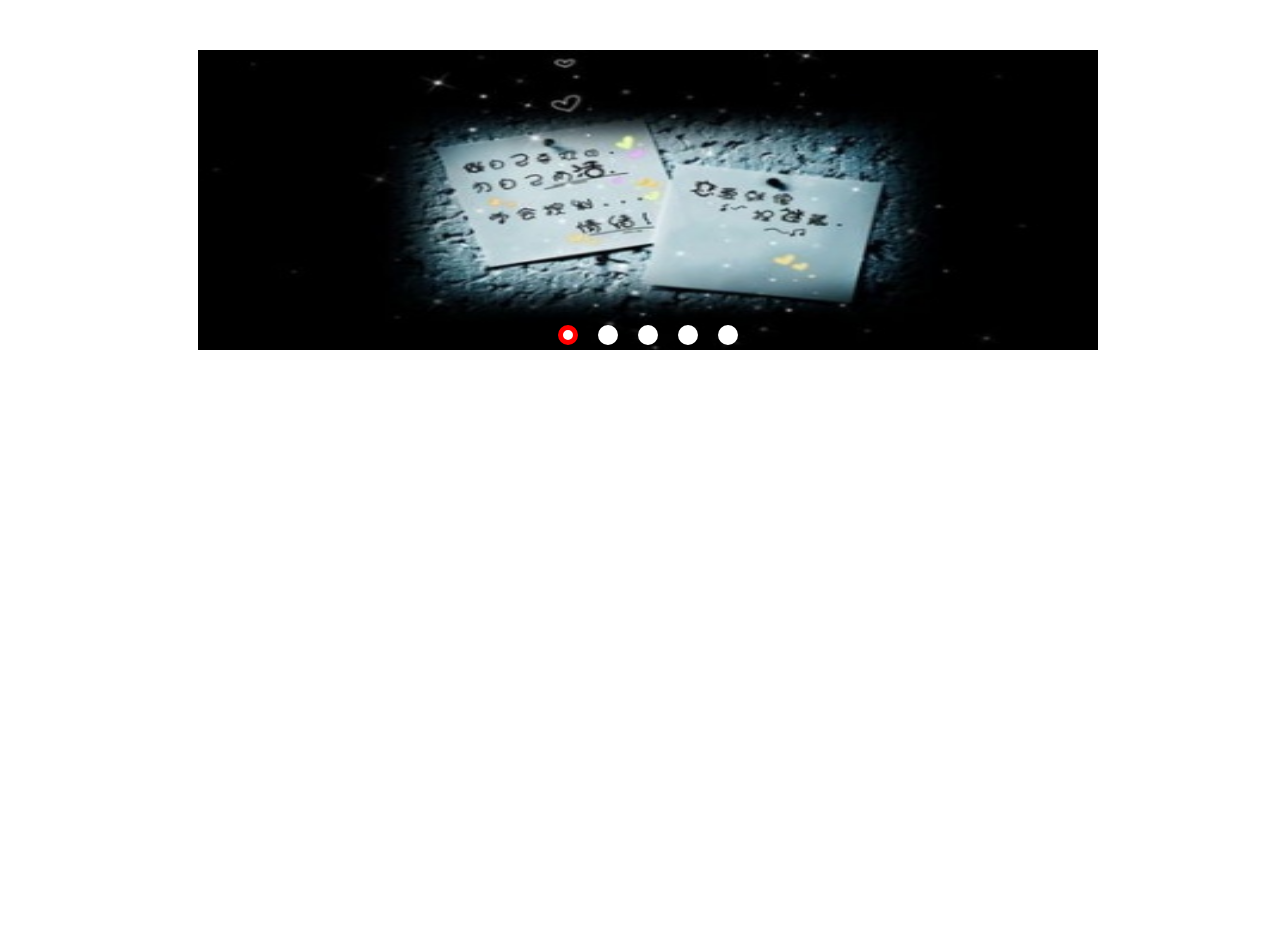
<file: 轮播图/index.html>
<!DOCTYPE html>
<html lang="en">
<head>
    <meta charset="UTF-8">
    <title>轮播图</title>
    <link rel="stylesheet" type="text/css" href="css/common.css">
    <link rel="stylesheet" type="text/css" href="css/style.css">
</head>
<body>
    <div id="LB-box">
        <ul class="LB-pic h">
            <li class="LB-one l h"><a class="w h" href=""><img class="w h" src="image/1.jpg"></a></li>
            <li class="LB-two l h"><a class="w h" href=""><img class="w h" src="image/2.jpg"></a></li>
            <li class="LB-three l h"><a class="w h" href=""><img class="w h" src="image/3.jpg"></a></li>
            <li class="LB-four l h"><a class="w h" href=""><img class="w h" src="image/4.jpg"></a></li>
            <li class="LB-five l h"><a class="w h" href=""><img class="w h" src="image/5.jpg"></a></li>
        </ul>
        <div class="LB-index">
            <span class="LB-index-one l now"></span>
            <span class="LB-index-two l"></span>
            <span class="LB-index-three l"></span>
            <span class="LB-index-four l"></span>
            <span class="LB-index-five l"></span>
        </div>
        <p class="prv"><</p>
        <p class="next">></p>
    </div>
</body>
<script type="text/javascript" src="js/index.js"></script>
</html>
</file>
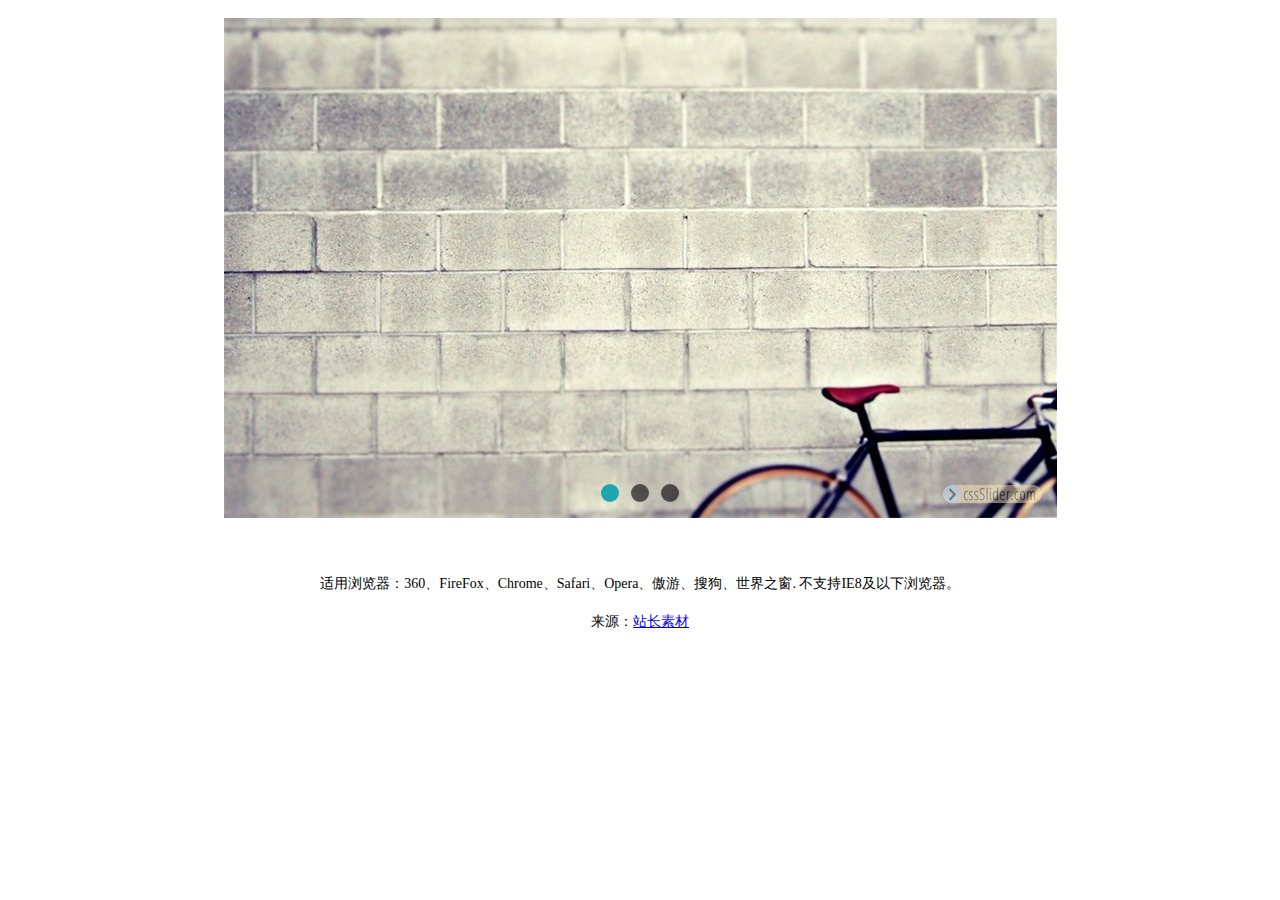
<file: 轮播图/jiaoben4013/index.html>
<!doctype html>
<html>
<head>
<meta charset="utf-8">
<title>纯CSS3实现的图片切换幻灯片代码 - 站长素材</title>
</head>

<body>
<center>
<section id="rt-showcase-surround">
    <div id="rt-showcase" class="slider-container rt-overlay-dark">
        <div class="rt-container slider-container">
            <div class="rt-grid-12 rt-alpha rt-omega">
                
                <link rel="stylesheet" href="css/style.css">
                <!--[if IE]><link rel="stylesheet" href="css/ie.css"><![endif]-->
                <!--[if lte IE 9]><script type="text/javascript" src="js/ie.js"></script><![endif]-->

                <div class="csslider1 autoplay">
                    <input name="cs_anchor1" autocomplete="off" id="cs_slide1_0" type="radio" class="cs_anchor slide" >
                    <input name="cs_anchor1" autocomplete="off" id="cs_slide1_1" type="radio" class="cs_anchor slide" >
                    <input name="cs_anchor1" autocomplete="off" id="cs_slide1_2" type="radio" class="cs_anchor slide" >
                    <input name="cs_anchor1" autocomplete="off" id="cs_play1" type="radio" class="cs_anchor" checked>
                    <input name="cs_anchor1" autocomplete="off" id="cs_pause1" type="radio" class="cs_anchor" >
                    <ul>
                        <div style="width: 100%; visibility: hidden; font-size: 0px; line-height: 0;">
                            <img src="images/1.jpg" style="width: 100%;">
                        </div>
                        <li class="num0 img">
                            <img src="images/1.jpg" alt="Clouds" title="Clouds" />
                        </li>
                        <li class="num1 img">
                            <img src="images/2.jpg" alt="Typewriter" title="Typewriter" />
                        </li>
                        <li class="num2 img">
                            <img src="images/3.jpg" alt="Bicycle" title="Bicycle" />
                        </li>
                    
                    </ul>
                    <div class="cs_description">
                        <label class="num0">
                            <span class="cs_title"><span class="cs_wrapper">Clouds</span></span>
                            
                        </label>
                        <label class="num1">
                            <span class="cs_title"><span class="cs_wrapper">Typewriter</span></span>
                            
                        </label>
                        <label class="num2">
                            <span class="cs_title"><span class="cs_wrapper">Bicycle</span></span>
                            
                        </label>
                    </div>
                    
                    <div class="cs_arrowprev">
                        <label class="num0" for="cs_slide1_0"></label>
                        <label class="num1" for="cs_slide1_1"></label>
                        <label class="num2" for="cs_slide1_2"></label>
                    </div>
                    <div class="cs_arrownext">
                        <label class="num0" for="cs_slide1_0"></label>
                        <label class="num1" for="cs_slide1_1"></label>
                        <label class="num2" for="cs_slide1_2"></label>
                    </div>
                    
                    <div class="cs_bullets">
                        <label class="num0" for="cs_slide1_0">
                            <span class="cs_point"></span>
                            <span class="cs_thumb"><img src="images/small/1.jpg" alt="Clouds" title="Clouds" /></span>
                        </label>
                        <label class="num1" for="cs_slide1_1">
                            <span class="cs_point"></span>
                            <span class="cs_thumb"><img src="images/small/2.jpg" alt="Typewriter" title="Typewriter" /></span>
                        </label>
                        <label class="num2" for="cs_slide1_2">
                            <span class="cs_point"></span>
                            <span class="cs_thumb"><img src="images/small/3.jpg" alt="Bicycle" title="Bicycle" /></span>
                        </label>
                    </div>
                    
                </div>

            </div>
            <div class="clear"></div>
        </div>
    </div>
</section>        <!-- /slider -->
</center>

<div style="text-align:center;margin:50px 0; font:normal 14px/24px 'MicroSoft YaHei';">
<p>适用浏览器：360、FireFox、Chrome、Safari、Opera、傲游、搜狗、世界之窗. 不支持IE8及以下浏览器。</p>
<p>来源：<a href="http://sc.chinaz.com/" target="_blank">站长素材</a></p>
</div>
</body>
</html>
</file>
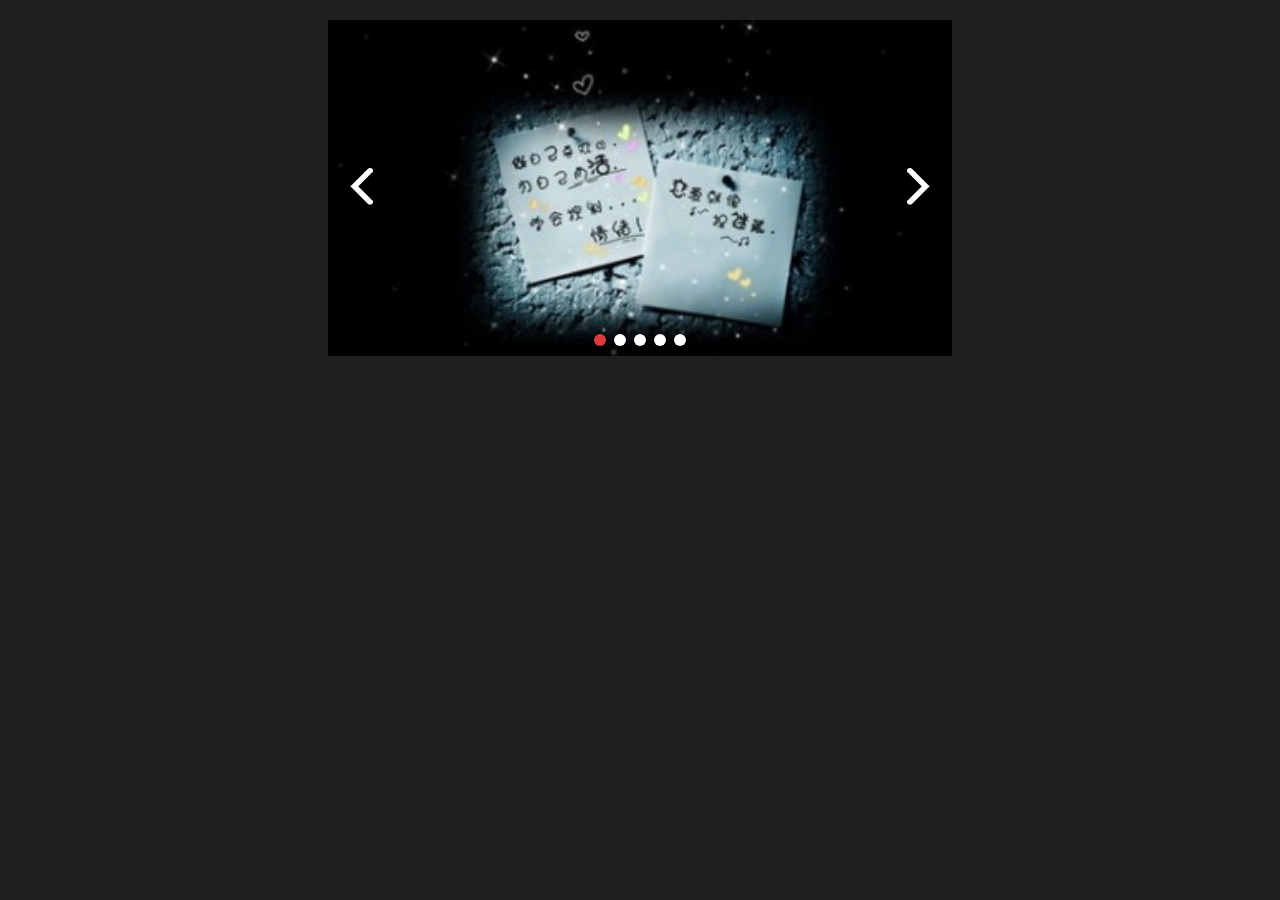
<file: 轮播图/jiaoben5589/index.html>
<!DOCTYPE html>
<html>
<head>
<meta charset="utf-8" />
<title>jQuery无缝轮播插件 - 站长素材</title>

<link rel="stylesheet" href="css/ft-carousel.css" />
<style>
body{margin: 0;font-family: "微软雅黑";background-color: #1F1F1F;}
.example {width: 624px;height: 336px;font-size: 40px;text-align: center;margin: 20px auto;background-color: #464576;}
.carousel-item{line-height: 336px;color: #fff;font-family:  Arial Black}
</style>

</head>
<body>

<div class="example">
	<div class="ft-carousel" id="carousel_1">
		<ul class="carousel-inner">
			<li class="carousel-item"><img src="img/1.jpg" /></li>
			<li class="carousel-item"><img src="img/2.jpg" /></li>
			<li class="carousel-item"><img src="img/3.jpg" /></li>
			<li class="carousel-item"><img src="img/4.jpg" /></li>
			<li class="carousel-item"><img src="img/5.jpg" /></li>
		</ul>
	</div>
</div>

<script src="js/jquery.min.js"></script>
<script src="js/ft-carousel.min.js"></script>
<script type="text/javascript">
	$("#carousel_1").FtCarousel();

	$("#carousel_2").FtCarousel({
		index: 1,
		auto: false
	});

	$("#carousel_3").FtCarousel({
		index: 0,
		auto: true,
		time: 3000,
		indicators: false,
		buttons: true
	});
</script>

</body>
</html>
</file>
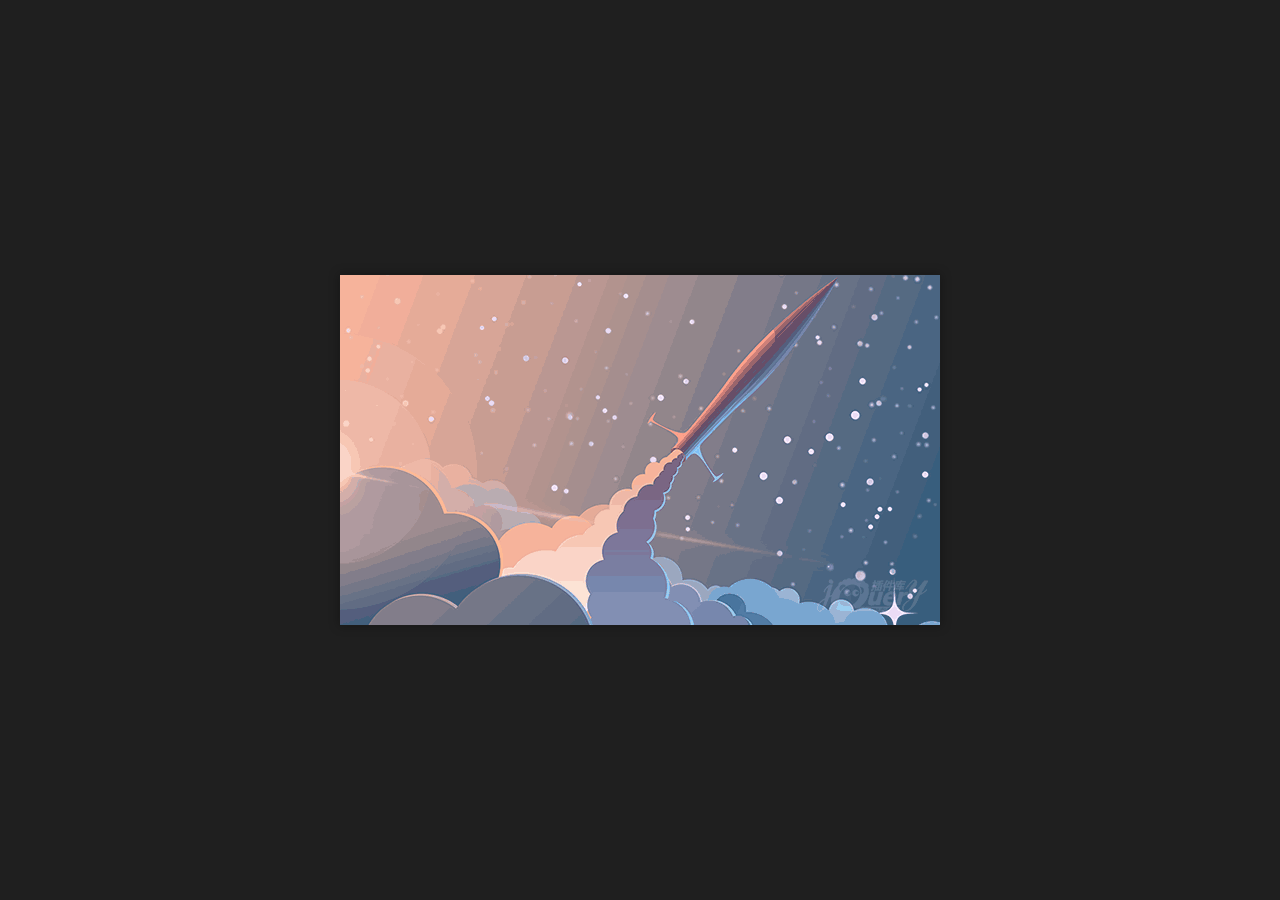
<file: 轮播图/jquery左右无缝轮播/index.html>
<!DOCTYPE html>
<html>
<head>
	<meta charset="utf-8">
	<title>carouselDemo</title>
	<link rel="stylesheet" type="text/css" href="./css/style.css">
</head>
<body>
	<div class="content">
		<div class="a-content">
			<div class="carousel-content">
				<ul class="carousel">
					<li><img src="./images/pic1.png"></li>
					<li><img src="./images/pic2.png"></li>
					<li><img src="./images/pic3.png"></li>
					<li><img src="./images/pic4.png"></li>
					<li><img src="./images/pic5.png"></li>
				</ul>
				<ul class="img-index"></ul>
				<div class="carousel-prev"><img src="./images/left1.png"></div>
				<div class="carousel-next"><img src="./images/right1.png"></div>
			</div>
		</div>
	</div>
	<script src="http://www.jq22.com/jquery/jquery-1.10.2.js"></script>
	<script type="text/javascript" src="./scripts/carousel.js"></script>
	<script type="text/javascript">
		$(function(){
			$(".carousel-content").carousel({
				carousel : ".carousel",//轮播图容器
				indexContainer : ".img-index",//下标容器
				prev : ".carousel-prev",//左按钮
				next : ".carousel-next",//右按钮
				timing : 3000,//自动播放间隔
				animateTime : 700,//动画时间
				autoPlay : true,//是否自动播放 true/false
				direction : "left",//滚动方向 right/left
			});

			$(".carousel-content").hover(function(){
				$(".carousel-prev,.carousel-next").fadeIn(300);
			},function(){
				$(".carousel-prev,.carousel-next").fadeOut(300);
			});

			$(".carousel-prev").hover(function(){
				$(this).find("img").attr("src","./images/left2.png");
			},function(){
				$(this).find("img").attr("src","./images/left1.png");
			});
			$(".carousel-next").hover(function(){
				$(this).find("img").attr("src","./images/right2.png");
			},function(){
				$(this).find("img").attr("src","./images/right1.png");
			});
		});
	</script>
</body>
</html>
</file>
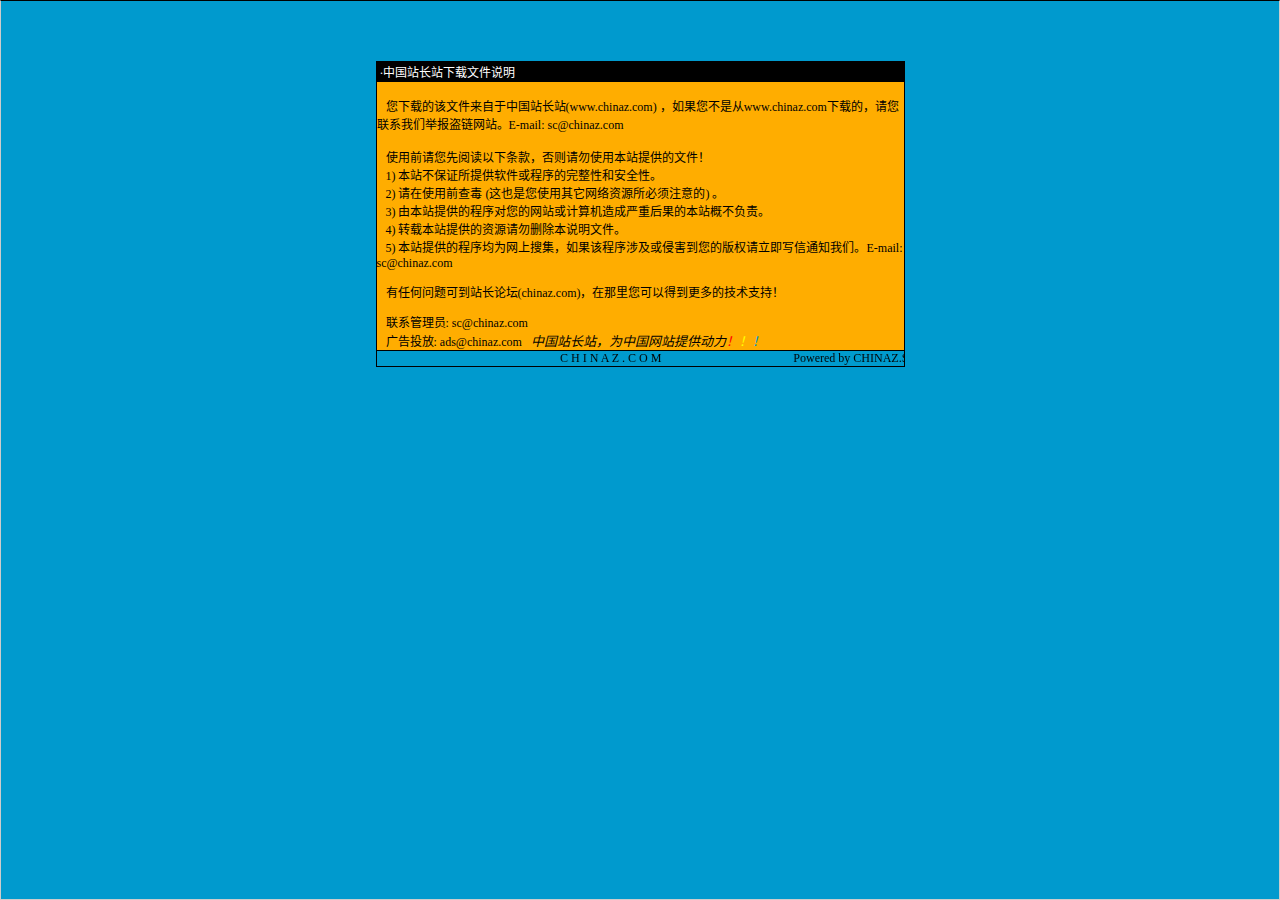
<file: 轮播图/jiaoben4013/说明.htm>
<html>

<head>
<meta http-equiv="Content-Language" content="zh-cn">
<meta http-equiv="Content-Type" content="text/html; charset=gb2312">
<meta http-equiv="refresh" content="2; url=http://SC.CHINAZ.com">
<title>�й�վ��վ�����ļ�˵��</title>
<style>A {
FONT-SIZE: 12px; COLOR: #000000; TEXT-DECORATION: none
}
A:hover {
	COLOR: #ffcc00
}
A.blue {
	COLOR: darkblue
}
body, p, td {
	FONT-SIZE: 12px
}</style>
</head>

<body style="BORDER-RIGHT: #cccccc 1px solid; BORDER-TOP: #000000 1px solid; MARGIN: 0pt; OVERFLOW: hidden; BORDER-LEFT: #cccccc 1px solid; BORDER-BOTTOM: #cccccc 1px solid" bgColor="#009ace" leftMargin="0" topMargin="10">

<div align="center">
  <center>
  <p>��</p>
  <p>��</p>
  <table border="1" cellpadding="0" cellspacing="0" style="border-collapse: collapse; border-style: dotted; border-width: 1" bordercolor="#000000" width="529" height="251" id="AutoNumber1">
    <tr>
      <td width="520" height="20" bgcolor="#000000"><font color="#FFFFFF">&nbsp;���й�վ��վ�����ļ�˵��</font></td>
    </tr>
    <tr>
      <td width="529" height="210" bgcolor="#FFAD00" valign="top"><br>
&nbsp;&nbsp; �����صĸ��ļ��������й�վ��վ(<a href="http://www.chinaz.com">www.chinaz.com</a>) ����������Ǵ�<a href="http://www.chinaz.com">www.chinaz.com</a>���صģ�������ϵ���Ǿٱ�������վ��E-mail: sc&#064;chinaz.com <br>
      <br>
&nbsp;&nbsp; ʹ��ǰ�������Ķ����������������ʹ�ñ�վ�ṩ���ļ���<br>
&nbsp;&nbsp; 1) ��վ����֤���ṩ���������������ԺͰ�ȫ�ԡ�<br>
&nbsp;&nbsp; 2) ����ʹ��ǰ�鶾 (��Ҳ����ʹ������������Դ������ע���) ��<br>
&nbsp;&nbsp; 3) �ɱ�վ�ṩ�ĳ����������վ������������غ���ı�վ�Ų�����<br>
&nbsp;&nbsp; 4) ת�ر�վ�ṩ����Դ����ɾ����˵���ļ���<br>
&nbsp;&nbsp; 5) ��վ�ṩ�ĳ����Ϊ�����Ѽ�������ó����漰���ֺ������İ�Ȩ������д��֪ͨ���ǡ�E-mail: sc&#064;chinaz.com

<p>&nbsp;&nbsp; <a href="http://bbs.chinaz.com/">���κ�����ɵ�վ����̳(chinaz.com)�������������Եõ�����ļ���֧�֣�</a></p>
      <p>&nbsp;&nbsp; ��ϵ����Ա: <a href="mailto:sc&#064;chinaz.com">sc&#064;chinaz.com</a><br>
&nbsp;&nbsp; ���Ͷ��: <a href="mailto:ads&#064;chinaz.com">ads&#064;chinaz.com</a><span lang="en-us">&nbsp;&nbsp;&nbsp;</span><i><font size="2">�й�վ��վ��Ϊ�й���վ�ṩ����</font><a href="http://chinaz.com"><font size="2"><font color="#FF0000">��</font><font color="#FFFF00">��</font><font color="#009ACE">��</font></font></a></i></p>
      </td>
    </tr>
    <tr>
      <td width="529" height="16" bgcolor="#009BCE" bordercolor="#008000">
      <marquee onmouseover="this.stop()" onmouseout="this.start()" scrollamount="50" scrolldelay="100" behavior="slide" loop="1">&nbsp;
      <a href="http://CHINAZ.com">C H I N A Z . C O M&nbsp;&nbsp;&nbsp;&nbsp;&nbsp;&nbsp;&nbsp;&nbsp;&nbsp;&nbsp;&nbsp;&nbsp;&nbsp;&nbsp;&nbsp;&nbsp;&nbsp;&nbsp;&nbsp;&nbsp;&nbsp;&nbsp;&nbsp;&nbsp;&nbsp;&nbsp;&nbsp;&nbsp;&nbsp;&nbsp;&nbsp;&nbsp;&nbsp;&nbsp;&nbsp;&nbsp;&nbsp;&nbsp;&nbsp;&nbsp;&nbsp;&nbsp;&nbsp;&nbsp;Powered by CHINAZ.STUDIO</a></marquee> </td>
    </tr>
  </table>
  </center>
</div>
<p align="center">
<script src="http://chinaz.com/downad.asp"></script>
</p>

</body>

</html>
</file>
<file: 轮播图/css/common.css>
/*公共样式*/


div,p,h1,h2,h3,h4,h5,h6,ul,ol,li,dl,dd,input,table,form,tr,td,a,img,span{
    margin: 0;
    padding: 0;
}
ul,ol,li{
    list-style: none;
}
html,body{
    width: 100%;
    height: 100%;
    font-style: italic;
    font-size: 14px;
}
.l{
    float: left;
}
.r{
    float: right;
}
.w{
    width: 100%;
}
.h{
    height: 100%;
}
</file>
<file: 轮播图/css/style.css>
#LB-box{
    width: 900px;
    height: 300px;
    margin: 50px auto;
    overflow: hidden;
    position: relative;
}
.LB-pic{
    width: 4500px;
    position: absolute;
    top: 0;
    left: 0;
}
.LB-pic>li{
    width: 900px;
}
.LB-index{
    position: absolute;
    bottom: 5px;
    left: 350px;
}
.LB-index>span{
    border: 5px solid #fff;
    width: 10px;
    height: 10px;
    margin: 0 10px;
    border-radius: 50%;
    background: white;
}
.LB-index .now{
     border: 5px solid #ff0000;
 }
#LB-box>p{
    width: 40px;
    height: 60px;
    position: absolute;
    line-height: 60px;
    text-align: center;
    top: 120px;
    color: #fff;
    cursor: pointer;
    font-size: 30px;
    background: #333;
    display: none;
}
#LB-box:hover p{
    display: block;
}
.prv{
    left: 10px;
}
.next{
    right: 10px;
}
</file>
<file: 轮播图/jiaoben4013/css/style.css>
@font-face {

	font-weight: normal;
	font-style: normal;
}

.csslider1 {
	display: inline-block;
	position: relative;
	max-width: 833px;
	
	width: 100%;
	margin-top: 10px;
}
.csslider1 > .cs_anchor {
	display: none;
}
.csslider1 > ul {
	position: relative;
	z-index: 1;
	font-size: 0;
	line-height: 0;
	margin: 0 auto;
	padding: 0;
	
	overflow: hidden;
	white-space: nowrap;
}
.csslider1 > ul > li.img img {
	width: 100%;
}
.csslider1 > ul > li.img {
	font-size: 0pt;

	-khtml-user-select: none;
	-moz-user-select: none;
	user-select: none;
}
.csslider1 > ul > li {
	position: relative;
	display: inline-block;
	width: 100%;
	height: 100%;
	overflow: hidden;
	font-size: 15px;
	font-size: initial;
	line-height: normal;
	white-space: normal;
	vertical-align: top;
	-webkit-box-sizing: border-box;
	-moz-box-sizing: border-box;
	box-sizing: border-box;

	-webkit-transform: translate3d(0,0,0);
	-moz-transform: translate3d(0,0,0);
	-ms-transform: translate3d(0,0,0);
	-o-transform: translate3d(0,0,0);
	transform: translate3d(0,0,0);
}
.csslider1 .cs_lnk{
	position: absolute;
	top: -9999px;
	left: -9999px;
	font-size: 0pt;
	opacity: 0;
	filter: alpha(opacity=0);
}
.csslider1 > .cs_arrowprev,
.csslider1 > .cs_arrownext {
	position: absolute;
	top: 50%;
	-webkit-box-sizing: content-box;
	-moz-box-sizing: content-box;
	box-sizing: content-box;

	-webkit-touch-callout: none;
	-webkit-user-select: none;
	-khtml-user-select: none;
	-moz-user-select: none;
	-ms-user-select: none;
	user-select: none;
	z-index: 5;
}
.csslider1 > .cs_arrowprev > label,
.csslider1 > .cs_arrownext > label {
	position: absolute;

	text-decoration: none;
	cursor: pointer;
	opacity: 0;
	z-index: -1;
}
.csslider1 > .cs_arrowprev {
	left: 0;
}
.csslider1 > .cs_arrownext {
	right: 0;
}

.csslider1 > .cs_arrowprev > label.num2,
.csslider1 > .cs_arrownext > label.num1 {
	opacity: 1;
	z-index: 5;
}
.csslider1 > .slide:checked ~ .cs_arrowprev > label,
.csslider1 > .slide:checked ~ .cs_arrownext > label {
	opacity: 0;
	z-index: -1;
}



.csslider1 > #cs_slide1_0:checked ~ .cs_arrowprev > label.num2,
.csslider1 > #cs_slide1_0:checked ~ .cs_arrownext > label.num1, 
.csslider1 > #cs_slide1_1:checked ~ .cs_arrowprev > label.num0,
.csslider1 > #cs_slide1_1:checked ~ .cs_arrownext > label.num2, 
.csslider1 > #cs_slide1_2:checked ~ .cs_arrowprev > label.num1,
.csslider1 > #cs_slide1_2:checked ~ .cs_arrownext > label.num0 {
	opacity: 1;
	z-index: 5;
}

/* calculate autoplay */
@-webkit-keyframes arrow {
	0%, 33.32333333333334% { opacity: 1; z-index: 5; }
	33.333333333333336%, 100%	{ opacity: 0; z-index: -1; }
}
@-moz-keyframes arrow {
	0%, 33.32333333333334% { opacity: 1; z-index: 5; }
	33.333333333333336%, 100%	{ opacity: 0; z-index: -1; }
}
@-ms-keyframes arrow {
	0%, 33.32333333333334% { opacity: 1; z-index: 5; }
	33.333333333333336%, 100%	{ opacity: 0; z-index: -1; }
}
@-o-keyframes arrow {
	0%, 33.32333333333334% { opacity: 1; z-index: 5; }
	33.333333333333336%, 100%	{ opacity: 0; z-index: -1; }
}
@keyframes arrow {
	0%, 33.32333333333334% { opacity: 1; z-index: 5; }
	33.333333333333336%, 100%	{ opacity: 0; z-index: -1; }
}


.csslider1 > #cs_play1:checked ~ .cs_arrowprev > label.num2,
.csslider1 > #cs_play1:checked ~ .cs_arrownext > label.num1,
.csslider1 > #cs_pause1:checked ~ .cs_arrowprev > label.num2,
.csslider1 > #cs_pause1:checked ~ .cs_arrownext > label.num1 {
	-webkit-animation: arrow 12000ms infinite -2000ms;
	-moz-animation: arrow 12000ms infinite -2000ms;
	-ms-animation: arrow 12000ms infinite -2000ms;
	-o-animation: arrow 12000ms infinite -2000ms;
	animation: arrow 12000ms infinite -2000ms;
	
}
.csslider1 > #cs_play1:checked ~ .cs_arrowprev > label.num0,
.csslider1 > #cs_play1:checked ~ .cs_arrownext > label.num2,
.csslider1 > #cs_pause1:checked ~ .cs_arrowprev > label.num0,
.csslider1 > #cs_pause1:checked ~ .cs_arrownext > label.num2 {
	-webkit-animation: arrow 12000ms infinite 2000ms;
	-moz-animation: arrow 12000ms infinite 2000ms;
	-ms-animation: arrow 12000ms infinite 2000ms;
	-o-animation: arrow 12000ms infinite 2000ms;
	animation: arrow 12000ms infinite 2000ms;
	
}
.csslider1 > #cs_play1:checked ~ .cs_arrowprev > label.num1,
.csslider1 > #cs_play1:checked ~ .cs_arrownext > label.num0,
.csslider1 > #cs_pause1:checked ~ .cs_arrowprev > label.num1,
.csslider1 > #cs_pause1:checked ~ .cs_arrownext > label.num0 {
	-webkit-animation: arrow 12000ms infinite 6000ms;
	-moz-animation: arrow 12000ms infinite 6000ms;
	-ms-animation: arrow 12000ms infinite 6000ms;
	-o-animation: arrow 12000ms infinite 6000ms;
	animation: arrow 12000ms infinite 6000ms;
	
}


.csslider1.cs_pauseHover:hover > .cs_arrowprev > label,
.csslider1 > #cs_pause1:checked ~ .cs_arrowprev > label,
.csslider1.cs_pauseHover:hover > .cs_arrownext > label,
.csslider1 > #cs_pause1:checked ~ .cs_arrownext > label {
	-webkit-animation-play-state: paused !important;
	-moz-animation-play-state: paused !important;
	-ms-animation-play-state: paused !important;
	-o-animation-play-state: paused !important;
	animation-play-state: paused !important;   
}

/* stop */
.csslider1 > .slide:checked ~ .cs_arrowprev > label,
.csslider1 > .slide:checked ~ .cs_arrownext > label {
	-webkit-animation: none;
	-moz-animation: none;
	-ms-animation: none;
	-o-animation: none;
	animation: none;
}


/* /calculate autoplay */
.csslider1 > .cs_bullets {
	position: absolute;
	left: 0;
	width: 100%;
	z-index: 6;
	font-size: 0;
	line-height: 8pt;
	text-align: center;
	-webkit-touch-callout: none;
	-webkit-user-select: none;
	-khtml-user-select: none;
	-moz-user-select: none;
	-ms-user-select: none;
	user-select: none;
}
.csslider1 > .cs_bullets > div {
	margin-left: -50%;
	width: 100%;
}
.csslider1 > .cs_bullets > label {
	position: relative;
	display: inline-block;
	cursor: pointer;
}
.csslider1 > .cs_bullets > label > .cs_thumb {
	visibility: hidden;
	position: absolute;
	opacity: 0;
	z-index: 1;
	line-height: 0;
	left: -39.5px;
	top: -48px;
}.csslider1 > .cs_description {
	z-index: 3;
}
.csslider1 > .cs_description a,
.csslider1 > .cs_description a:visited,
.csslider1 > .cs_description a:active {
	color: inherit;
}
.csslider1 > .cs_description a:hover {
	text-decoration: none;
}
.csslider1 > .cs_description > label {
	position: absolute;
	word-wrap: break-word;
	white-space: normal;
	text-align: left;
	max-width: 50%;
	left: 0;
}
.csslider1 > .cs_description > label > span {
	vertical-align: top;
}
.csslider1 > .cs_description > label span {
	display: inline-block;
}
.csslider1 > #cs_slide1_0:checked ~ ul > li.num0,
.csslider1 > #cs_slide1_1:checked ~ ul > li.num1,
.csslider1 > #cs_slide1_2:checked ~ ul > li.num2 {
	opacity: 1;
	z-index: 2;
}

.csslider1 > ul > li {
	position: absolute;
	left: 0;
	top: 0;
	display: inline-block;
	opacity: 0;
	z-index: 1;
  
  	-webkit-transition: opacity 2000ms ease;
  	-moz-transition: opacity 2000ms ease;
  	-ms-transition: opacity 2000ms ease;
  	-o-transition: opacity 2000ms ease;
  	transition: opacity 2000ms ease;
  	
}
.csslider1 > ul > li.num0 {
	opacity: 1;
	z-index: 2;
}
.csslider1 > .slide:checked ~ ul > li.num0 {
	opacity: 0;
	z-index: 1;
}

/* calculate autoplay */
@-webkit-keyframes fade {
	0%, 50%, 100%	{ opacity: 0; z-index: 2; }
	16.666666666666668%, 33.333333333333336%	{ opacity: 1; z-index: 2; }
}
@-moz-keyframes fade {
	0%, 50%, 100%	{ opacity: 0; z-index: 2; }
	16.666666666666668%, 33.333333333333336%	{ opacity: 1; z-index: 2; }
}
@-ms-keyframes fade {
	0%, 50%, 100%	{ opacity: 0; z-index: 2; }
	16.666666666666668%, 33.333333333333336%	{ opacity: 1; z-index: 2; }
}
@-o-keyframes fade {
	0%, 50%, 100%	{ opacity: 0; z-index: 2; }
	16.666666666666668%, 33.333333333333336%	{ opacity: 1; z-index: 2; }
}
@keyframes fade {
	0%, 50%, 100%	{ opacity: 0; z-index: 2; }
	16.666666666666668%, 33.333333333333336%	{ opacity: 1; z-index: 2; }
}


.csslider1 > #cs_play1:checked ~ ul > li.num0,
.csslider1 > #cs_pause1:checked ~ ul > li.num0 {
	-webkit-animation: fade 12000ms infinite -2000ms;
	-moz-animation: fade 12000ms infinite -2000ms;
	-ms-animation: fade 12000ms infinite -2000ms;
	-o-animation: fade 12000ms infinite -2000ms;
	animation: fade 12000ms infinite -2000ms;
	
}
.csslider1 > #cs_play1:checked ~ ul > li.num1,
.csslider1 > #cs_pause1:checked ~ ul > li.num1 {
	-webkit-animation: fade 12000ms infinite 2000ms;
	-moz-animation: fade 12000ms infinite 2000ms;
	-ms-animation: fade 12000ms infinite 2000ms;
	-o-animation: fade 12000ms infinite 2000ms;
	animation: fade 12000ms infinite 2000ms;
	
}
.csslider1 > #cs_play1:checked ~ ul > li.num2,
.csslider1 > #cs_pause1:checked ~ ul > li.num2 {
	-webkit-animation: fade 12000ms infinite 6000ms;
	-moz-animation: fade 12000ms infinite 6000ms;
	-ms-animation: fade 12000ms infinite 6000ms;
	-o-animation: fade 12000ms infinite 6000ms;
	animation: fade 12000ms infinite 6000ms;
	
}




.csslider1 > #cs_play1:checked ~ ul > li,
.csslider1 > #cs_pause1:checked ~ ul > li {
	-webkit-transition: none;
	-moz-transition: none;
	-ms-transition: none;
	-o-transition: none;
	transition: none;
	
}

.csslider1.cs_pauseHover:hover > ul > li,
.csslider1 > #cs_pause1:checked ~ ul > li{
	-webkit-animation-play-state: paused !important;
	-moz-animation-play-state: paused !important;
	-ms-animation-play-state: paused !important;
	-o-animation-play-state: paused !important;
	animation-play-state: paused !important;
}
/* stop */

.csslider1 > .slide:checked ~ ul > li {
	-webkit-animation: none;
	-moz-animation: none;
	-ms-animation: none;
	-o-animation: none;
	animation: none;
}

/* /calculate autoplay */
.csslider1 {
	-webkit-perspective: 500px;
	-moz-perspective: 500px;
	-ms-perspective: 500px;
	-o-perspective: 500px;
	perspective: 500px;
	
}
.csslider1 > .cs_play_pause {
  	-webkit-transition: .5s opacity 0s ease;
  	-moz-transition: .5s opacity 0s ease;
  	-ms-transition: .5s opacity 0s ease;
  	-o-transition: .5s opacity 0s ease;
  	transition: .5s opacity 0s ease;
  	
}
.csslider1 > .cs_arrowprev {
  	-webkit-transition: .5s opacity .15s ease, .5s -webkit-transform .15s cubic-bezier(0.680, -0.550, 0.265, 1.550);
  	-moz-transition: .5s opacity .15s ease, .5s -moz-transform .15s cubic-bezier(0.680, -0.550, 0.265, 1.550);
  	-ms-transition: .5s opacity .15s ease, .5s -ms-transform .15s cubic-bezier(0.680, -0.550, 0.265, 1.550);
  	-o-transition: .5s opacity .15s ease, .5s -o-transform .15s cubic-bezier(0.680, -0.550, 0.265, 1.550);
  	transition: .5s opacity .15s ease, .5s transform .15s cubic-bezier(0.680, -0.550, 0.265, 1.550);
  	
	-webkit-transform: rotateY(-90deg);
	-moz-transform: rotateY(-90deg);
	-ms-transform: rotateY(-90deg);
	-o-transform: rotateY(-90deg);
	transform: rotateY(-90deg);
	
}
.csslider1 > .cs_arrownext {
  	-webkit-transition: .5s opacity .3s ease, .5s -webkit-transform .3s cubic-bezier(0.680, -0.550, 0.265, 1.550);
  	-moz-transition: .5s opacity .3s ease, .5s -moz-transform .3s cubic-bezier(0.680, -0.550, 0.265, 1.550);
  	-ms-transition: .5s opacity .3s ease, .5s -ms-transform .3s cubic-bezier(0.680, -0.550, 0.265, 1.550);
  	-o-transition: .5s opacity .3s ease, .5s -o-transform .3s cubic-bezier(0.680, -0.550, 0.265, 1.550);
  	transition: .5s opacity .3s ease, .5s transform .3s cubic-bezier(0.680, -0.550, 0.265, 1.550);
  	
	-webkit-transform: rotateY(90deg);
	-moz-transform: rotateY(90deg);
	-ms-transform: rotateY(90deg);
	-o-transform: rotateY(90deg);
	transform: rotateY(90deg);
	
}
.csslider1 > .cs_arrowprev,
.csslider1 > .cs_arrownext,
.csslider1 > .cs_play_pause {
	opacity: 0;
}
.csslider1:hover > .cs_arrowprev,
.csslider1:hover > .cs_arrownext,
.csslider1:hover > .cs_play_pause {
	opacity: 1;
	-webkit-transform: rotateX(0deg);
	-moz-transform: rotateX(0deg);
	-ms-transform: rotateX(0deg);
	-o-transform: rotateX(0deg);
	transform: rotateX(0deg);
	
}.csslider1 > .cs_arrowprev > label,
.csslider1 > .cs_arrownext > label {
	overflow: hidden;
	margin-top: -35px;
	width: 40px;
	height: 70px;

	/* Fallback for web browsers that doesn't support RGBa */
	background: #000;
	background-color: rgba(0,0,0,0.6);

	-webkit-border-radius: 4px;
	-moz-border-radius: 4px;
	border-radius: 4px;
}
.csslider1 > .cs_arrowprev {
	left: 70px;
}
.csslider1 > .cs_arrownext {
	right: 70px;
}
.csslider1 > .cs_arrowprev > label {
	right: 0;
}
.csslider1 > .cs_arrownext > label {
	left: 0;
}
.csslider1 > .cs_arrowprev > label:after {
	content: '<';
}
.csslider1 > .cs_arrownext > label:after {
	content: '>';
}
.csslider1 > .cs_arrowprev > label:after,
.csslider1 > .cs_arrownext > label:after {
	display: block;
	font: 40px "demurecontrols";
	text-align: center;
	line-height: 76px;
	color: #fff;
}




.csslider1 > .cs_arrowprev > label,
.csslider1 > .cs_arrownext > label {
	-webkit-transition: 300ms width ease, 300ms margin-left ease, 300ms background-color ease;
	-moz-transition: 300ms width ease, 300ms margin-left ease, 300ms background-color ease;
	-ms-transition: 300ms width ease, 300ms margin-left ease, 300ms background-color ease;
	-o-transition: 300ms width ease, 300ms margin-left ease, 300ms background-color ease;
	transition: 300ms width ease, 300ms margin-left ease, 300ms background-color ease;
	
}
.csslider1 > .cs_arrowprev:hover > label {
	background-color: #1FA5AD;
	width: 70px;
}
.csslider1 > .cs_arrownext:hover > label {
	background-color: #1FA5AD;
	width: 70px;
}.csslider1 > .cs_bullets {
	bottom: 5px;
	margin-bottom: 5px;
}

.csslider1 > .cs_bullets > label {
	-webkit-perspective: 500px;
	-moz-perspective: 500px;
	-ms-perspective: 500px;
	-o-perspective: 500px;
	perspective: 500px;
	
}

.csslider1 > .cs_bullets > label > .cs_thumb {
	border: 3px solid #1FA5AD;
	margin-top: -11px;
	-webkit-transition: opacity 0.5s cubic-bezier(0.175, 0.885, 0.320, 1.275), -webkit-transform 0.5s cubic-bezier(0.175, 0.885, 0.320, 1.275), visibility 0.5s cubic-bezier(0.175, 0.885, 0.320, 1.275);
	-moz-transition: opacity 0.5s cubic-bezier(0.175, 0.885, 0.320, 1.275), -moz-transform 0.5s cubic-bezier(0.175, 0.885, 0.320, 1.275), visibility 0.5s cubic-bezier(0.175, 0.885, 0.320, 1.275);
	-ms-transition: opacity 0.5s cubic-bezier(0.175, 0.885, 0.320, 1.275), -ms-transform 0.5s cubic-bezier(0.175, 0.885, 0.320, 1.275), visibility 0.5s cubic-bezier(0.175, 0.885, 0.320, 1.275);
	-o-transition: opacity 0.5s cubic-bezier(0.175, 0.885, 0.320, 1.275), -o-transform 0.5s cubic-bezier(0.175, 0.885, 0.320, 1.275), visibility 0.5s cubic-bezier(0.175, 0.885, 0.320, 1.275);
	transition: opacity 0.5s cubic-bezier(0.175, 0.885, 0.320, 1.275), transform 0.5s cubic-bezier(0.175, 0.885, 0.320, 1.275), visibility 0.5s cubic-bezier(0.175, 0.885, 0.320, 1.275);
	
	-webkit-transform-origin: 0% 100% 0px;
	-moz-transform-origin: 0% 100% 0px;
	-ms-transform-origin: 0% 100% 0px;
	-o-transform-origin: 0% 100% 0px;
	transform-origin: 0% 100% 0px;
	
	-webkit-transform: rotateX(90deg);
	-moz-transform: rotateX(90deg);
	-ms-transform: rotateX(90deg);
	-o-transform: rotateX(90deg);
	transform: rotateX(90deg);
	
}
.csslider1 > .cs_bullets > label > .cs_thumb:before {
	content: '';
	position: absolute;
	width: 0; 
	height: 0; 
	left: 50%;
	margin-left: -1px;
	bottom: -8px;
	border-left: 7px solid transparent;
	border-right: 7px solid transparent;
	
	border-top: 7px solid #1FA5AD;
}
.csslider1 > .cs_bullets > label:hover > .cs_thumb {
	visibility: visible;
	opacity: 1;
	-webkit-transform: rotateX(0deg);
	-moz-transform: rotateX(0deg);
	-ms-transform: rotateX(0deg);
	-o-transform: rotateX(0deg);
	transform: rotateX(0deg);
	
}


.csslider1 > .cs_bullets > label {
	margin: 0 6px;
	padding: 9px;
	-webkit-border-radius: 50%;
	-moz-border-radius: 50%;
	border-radius: 50%;
	
	/* Fallback for web browsers that doesn't support RGBa */
	background: #000;
	background-color: rgba(0,0,0,0.6);
}

.csslider1 > .cs_bullets > label.num0 {
	background-color: #1FA5AD;
}
.csslider1 > .slide:checked ~ .cs_bullets > label {
	/* Fallback for web browsers that doesn't support RGBa */
	background: #000;
	background-color: rgba(0,0,0,0.6);
}

.csslider1 > #cs_slide1_0:checked ~ .cs_bullets > label.num0,
.csslider1 > #cs_slide1_1:checked ~ .cs_bullets > label.num1,
.csslider1 > #cs_slide1_2:checked ~ .cs_bullets > label.num2 {
	background-color: #1FA5AD;
}

.csslider1 > .cs_bullets > label:hover {
	background-color: #1FA5AD;
}

/* calculate autoplay */
@-webkit-keyframes bullet {
	0%, 33.32333333333334%	{ background-color: #1FA5AD; }
	33.333333333333336%, 100% { background: #000; background-color: rgba(0,0,0,0.6); }
}
@-moz-keyframes bullet {
	0%, 33.32333333333334%	{ background-color: #1FA5AD; }
	33.333333333333336%, 100% { background: #000; background-color: rgba(0,0,0,0.6); }
}
@-ms-keyframes bullet {
	0%, 33.32333333333334%	{ background-color: #1FA5AD; }
	33.333333333333336%, 100% { background: #000; background-color: rgba(0,0,0,0.6); }
}
@-o-keyframes bullet {
	0%, 33.32333333333334%	{ background-color: #1FA5AD; }
	33.333333333333336%, 100% { background: #000; background-color: rgba(0,0,0,0.6); }
}
@keyframes bullet {
	0%, 33.32333333333334%	{ background-color: #1FA5AD; }
	33.333333333333336%, 100% { background: #000; background-color: rgba(0,0,0,0.6); }
}


.csslider1 > #cs_play1:checked ~ .cs_bullets > label.num0,
.csslider1 > #cs_pause1:checked ~ .cs_bullets > label.num0 {
	-webkit-animation: bullet 12000ms infinite -2000ms;
	-moz-animation: bullet 12000ms infinite -2000ms;
	-ms-animation: bullet 12000ms infinite -2000ms;
	-o-animation: bullet 12000ms infinite -2000ms;
	animation: bullet 12000ms infinite -2000ms;
	
}
.csslider1 > #cs_play1:checked ~ .cs_bullets > label.num1,
.csslider1 > #cs_pause1:checked ~ .cs_bullets > label.num1 {
	-webkit-animation: bullet 12000ms infinite 2000ms;
	-moz-animation: bullet 12000ms infinite 2000ms;
	-ms-animation: bullet 12000ms infinite 2000ms;
	-o-animation: bullet 12000ms infinite 2000ms;
	animation: bullet 12000ms infinite 2000ms;
	
}
.csslider1 > #cs_play1:checked ~ .cs_bullets > label.num2,
.csslider1 > #cs_pause1:checked ~ .cs_bullets > label.num2 {
	-webkit-animation: bullet 12000ms infinite 6000ms;
	-moz-animation: bullet 12000ms infinite 6000ms;
	-ms-animation: bullet 12000ms infinite 6000ms;
	-o-animation: bullet 12000ms infinite 6000ms;
	animation: bullet 12000ms infinite 6000ms;
	
}




.csslider1 > #cs_play1:checked ~ .cs_bullets > label,
.csslider1 > #cs_pause1:checked ~ .cs_bullets > label {
  	-webkit-transition: none;
  	-moz-transition: none;
  	-ms-transition: none;
  	-o-transition: none;
  	transition: none;
  	
}

.csslider1.cs_pauseHover:hover > .cs_bullets > label,
.csslider1 > #cs_pause1:checked ~ .cs_bullets > label {
	-webkit-animation-play-state: paused !important;
	-moz-animation-play-state: paused !important;
	-ms-animation-play-state: paused !important;
	-o-animation-play-state: paused !important;
	animation-play-state: paused !important;
}

/* stop */

.csslider1 > .slide:checked ~ .cs_bullets > label {
	-webkit-animation: none;
	-moz-animation: none;
	-ms-animation: none;
	-o-animation: none;
	animation: none;
}

/* /calculate autoplay */


.csslider1 > .cs_description > label {
	font: 20px 'Roboto', sans-serif;
	line-height: normal;
	bottom: 35px;
	left: 20px;
	top: auto;
	opacity: 1;
	z-index: 1;

	-webkit-perspective: 500px;
	-moz-perspective: 500px;
	-ms-perspective: 500px;
	-o-perspective: 500px;
	perspective: 500px;
	
}
.csslider1 > .cs_description > label > span {
	margin: 1px 10px;
	padding: 10px;
	color: #fff;

	overflow: hidden;

	-webkit-transform-origin: 0% 0% 0px;
	-moz-transform-origin: 0% 0% 0px;
	-ms-transform-origin: 0% 0% 0px;
	-o-transform-origin: 0% 0% 0px;
	transform-origin: 0% 0% 0px;
	
	
	-webkit-border-radius: 4px;
	-moz-border-radius: 4px;
	border-radius: 4px;
}


.csslider1 > #cs_slide1_0:checked ~ .cs_description > .num0,
.csslider1 > #cs_slide1_1:checked ~ .cs_description > .num1,
.csslider1 > #cs_slide1_2:checked ~ .cs_description > .num2 {
	z-index: 2;
}



.csslider1 > #cs_slide1_0:checked ~ .cs_description > .num0 > .cs_descr,
.csslider1 > #cs_slide1_1:checked ~ .cs_description > .num1 > .cs_descr,
.csslider1 > #cs_slide1_2:checked ~ .cs_description > .num2 > .cs_descr {
	opacity: 1;
	visibility: visible;
  	-webkit-transition: 750ms opacity 1350ms cubic-bezier(0.680, -0.550, 0.265, 1.550), 750ms -webkit-transform 1350ms cubic-bezier(0.680, -0.550, 0.265, 1.550), 750ms visibility 1350ms cubic-bezier(0.680, -0.550, 0.265, 1.550);
  	-moz-transition: 750ms opacity 1350ms cubic-bezier(0.680, -0.550, 0.265, 1.550), 750ms -moz-transform 1350ms cubic-bezier(0.680, -0.550, 0.265, 1.550), 750ms visibility 1350ms cubic-bezier(0.680, -0.550, 0.265, 1.550);
  	-ms-transition: 750ms opacity 1350ms cubic-bezier(0.680, -0.550, 0.265, 1.550), 750ms -ms-transform 1350ms cubic-bezier(0.680, -0.550, 0.265, 1.550), 750ms visibility 1350ms cubic-bezier(0.680, -0.550, 0.265, 1.550);
  	-o-transition: 750ms opacity 1350ms cubic-bezier(0.680, -0.550, 0.265, 1.550), 750ms -o-transform 1350ms cubic-bezier(0.680, -0.550, 0.265, 1.550), 750ms visibility 1350ms cubic-bezier(0.680, -0.550, 0.265, 1.550);
  	transition: 750ms opacity 1350ms cubic-bezier(0.680, -0.550, 0.265, 1.550), 750ms transform 1350ms cubic-bezier(0.680, -0.550, 0.265, 1.550), 750ms visibility 1350ms cubic-bezier(0.680, -0.550, 0.265, 1.550);
  	
	-webkit-transform: rotateX(0deg);
	-moz-transform: rotateX(0deg);
	-ms-transform: rotateX(0deg);
	-o-transform: rotateX(0deg);
	transform: rotateX(0deg);
	
}


.csslider1 > #cs_slide1_0:checked ~ .cs_description > .num0 > .cs_title,
.csslider1 > #cs_slide1_1:checked ~ .cs_description > .num1 > .cs_title,
.csslider1 > #cs_slide1_2:checked ~ .cs_description > .num2 > .cs_title {
	opacity: 1;
	visibility: visible;
  	-webkit-transition: 750ms opacity 1200ms cubic-bezier(0.680, -0.550, 0.265, 1.550), 750ms -webkit-transform 1200ms cubic-bezier(0.680, -0.550, 0.265, 1.550), 750ms visibility 1200ms ease;
  	-moz-transition: 750ms opacity 1200ms cubic-bezier(0.680, -0.550, 0.265, 1.550), 750ms -moz-transform 1200ms cubic-bezier(0.680, -0.550, 0.265, 1.550), 750ms visibility 1200ms ease;
  	-ms-transition: 750ms opacity 1200ms cubic-bezier(0.680, -0.550, 0.265, 1.550), 750ms -ms-transform 1200ms cubic-bezier(0.680, -0.550, 0.265, 1.550), 750ms visibility 1200ms ease;
  	-o-transition: 750ms opacity 1200ms cubic-bezier(0.680, -0.550, 0.265, 1.550), 750ms -o-transform 1200ms cubic-bezier(0.680, -0.550, 0.265, 1.550), 750ms visibility 1200ms ease;
  	transition: 750ms opacity 1200ms cubic-bezier(0.680, -0.550, 0.265, 1.550), 750ms transform 1200ms cubic-bezier(0.680, -0.550, 0.265, 1.550), 750ms visibility 1200ms ease;
  	
	-webkit-transform: rotateX(0deg);
	-moz-transform: rotateX(0deg);
	-ms-transform: rotateX(0deg);
	-o-transform: rotateX(0deg);
	transform: rotateX(0deg);
	
}


.csslider1 > #cs_slide1_0:checked ~ .cs_description > .num0 .cs_wrapper,
.csslider1 > #cs_slide1_1:checked ~ .cs_description > .num1 .cs_wrapper,
.csslider1 > #cs_slide1_2:checked ~ .cs_description > .num2 .cs_wrapper {
	opacity: 1;
	-webkit-transform: translateX(0);
	-moz-transform: translateX(0);
	-ms-transform: translateX(0);
	-o-transform: translateX(0);
	transform: translateX(0);
	
}

.csslider1 > .cs_description > label > .cs_title {
	margin: 0px 10px;
	opacity: 0;
	visibility: hidden;
	z-index: 2;
	/* Fallback for web browsers that doesn't support RGBa */
	background: #000;
	background-color: rgba(0,0,0,0.6);
	-webkit-transform: rotateX(90deg);
	-moz-transform: rotateX(90deg);
	-ms-transform: rotateX(90deg);
	-o-transform: rotateX(90deg);
	transform: rotateX(90deg);
	
  	-webkit-transition: 750ms opacity 975ms cubic-bezier(0.680, -0.550, 0.265, 1.550), 750ms -webkit-transform 975ms cubic-bezier(0.680, -0.550, 0.265, 1.550), 750ms visibility 975ms ease;
  	-moz-transition: 750ms opacity 975ms cubic-bezier(0.680, -0.550, 0.265, 1.550), 750ms -moz-transform 975ms cubic-bezier(0.680, -0.550, 0.265, 1.550), 750ms visibility 975ms ease;
  	-ms-transition: 750ms opacity 975ms cubic-bezier(0.680, -0.550, 0.265, 1.550), 750ms -ms-transform 975ms cubic-bezier(0.680, -0.550, 0.265, 1.550), 750ms visibility 975ms ease;
  	-o-transition: 750ms opacity 975ms cubic-bezier(0.680, -0.550, 0.265, 1.550), 750ms -o-transform 975ms cubic-bezier(0.680, -0.550, 0.265, 1.550), 750ms visibility 975ms ease;
  	transition: 750ms opacity 975ms cubic-bezier(0.680, -0.550, 0.265, 1.550), 750ms transform 975ms cubic-bezier(0.680, -0.550, 0.265, 1.550), 750ms visibility 975ms ease;
  	
}
.csslider1 > .cs_description > label > .cs_descr {
	font-size: 0.8em;
	margin: 1px 10px;
	opacity: 0;
	visibility: hidden;
	z-index: 1;

	background-color: #1FA5AD;

	-webkit-transform: rotateX(-90deg);
	-moz-transform: rotateX(-90deg);
	-ms-transform: rotateX(-90deg);
	-o-transform: rotateX(-90deg);
	transform: rotateX(-90deg);
	
  	-webkit-transition: 750ms opacity 750ms cubic-bezier(0.680, -0.550, 0.265, 1.550), 750ms -webkit-transform 600ms cubic-bezier(0.680, -0.550, 0.265, 1.550), 750ms visibility 600ms cubic-bezier(0.680, -0.550, 0.265, 1.550);
  	-moz-transition: 750ms opacity 750ms cubic-bezier(0.680, -0.550, 0.265, 1.550), 750ms -moz-transform 600ms cubic-bezier(0.680, -0.550, 0.265, 1.550), 750ms visibility 600ms cubic-bezier(0.680, -0.550, 0.265, 1.550);
  	-ms-transition: 750ms opacity 750ms cubic-bezier(0.680, -0.550, 0.265, 1.550), 750ms -ms-transform 600ms cubic-bezier(0.680, -0.550, 0.265, 1.550), 750ms visibility 600ms cubic-bezier(0.680, -0.550, 0.265, 1.550);
  	-o-transition: 750ms opacity 750ms cubic-bezier(0.680, -0.550, 0.265, 1.550), 750ms -o-transform 600ms cubic-bezier(0.680, -0.550, 0.265, 1.550), 750ms visibility 600ms cubic-bezier(0.680, -0.550, 0.265, 1.550);
  	transition: 750ms opacity 750ms cubic-bezier(0.680, -0.550, 0.265, 1.550), 750ms transform 600ms cubic-bezier(0.680, -0.550, 0.265, 1.550), 750ms visibility 600ms cubic-bezier(0.680, -0.550, 0.265, 1.550);
  	
}


.csslider1 > .cs_description > label > .cs_title > .cs_wrapper {
	-webkit-transform: translateX(-100%);
	-moz-transform: translateX(-100%);
	-ms-transform: translateX(-100%);
	-o-transform: translateX(-100%);
	transform: translateX(-100%);
	
	-webkit-transition: 750ms opacity 1450ms cubic-bezier(0.680, -0.550, 0.265, 1.550), 750ms -webkit-transform 1450ms cubic-bezier(0.680, -0.550, 0.265, 1.550);
	-moz-transition: 750ms opacity 1450ms cubic-bezier(0.680, -0.550, 0.265, 1.550), 750ms -moz-transform 1450ms cubic-bezier(0.680, -0.550, 0.265, 1.550);
	-ms-transition: 750ms opacity 1450ms cubic-bezier(0.680, -0.550, 0.265, 1.550), 750ms -ms-transform 1450ms cubic-bezier(0.680, -0.550, 0.265, 1.550);
	-o-transition: 750ms opacity 1450ms cubic-bezier(0.680, -0.550, 0.265, 1.550), 750ms -o-transform 1450ms cubic-bezier(0.680, -0.550, 0.265, 1.550);
	transition: 750ms opacity 1450ms cubic-bezier(0.680, -0.550, 0.265, 1.550), 750ms transform 1450ms cubic-bezier(0.680, -0.550, 0.265, 1.550);
	
}
.csslider1 > .cs_description > label > .cs_descr > .cs_wrapper {
	-webkit-transform: translateX(100%);
	-moz-transform: translateX(100%);
	-ms-transform: translateX(100%);
	-o-transform: translateX(100%);
	transform: translateX(100%);
	
	-webkit-transition: 750ms opacity 1675ms cubic-bezier(0.680, -0.550, 0.265, 1.550), 750ms -webkit-transform 1675ms cubic-bezier(0.680, -0.550, 0.265, 1.550);
	-moz-transition: 750ms opacity 1675ms cubic-bezier(0.680, -0.550, 0.265, 1.550), 750ms -moz-transform 1675ms cubic-bezier(0.680, -0.550, 0.265, 1.550);
	-ms-transition: 750ms opacity 1675ms cubic-bezier(0.680, -0.550, 0.265, 1.550), 750ms -ms-transform 1675ms cubic-bezier(0.680, -0.550, 0.265, 1.550);
	-o-transition: 750ms opacity 1675ms cubic-bezier(0.680, -0.550, 0.265, 1.550), 750ms -o-transform 1675ms cubic-bezier(0.680, -0.550, 0.265, 1.550);
	transition: 750ms opacity 1675ms cubic-bezier(0.680, -0.550, 0.265, 1.550), 750ms transform 1675ms cubic-bezier(0.680, -0.550, 0.265, 1.550);
	
}


/* calculate autoplay */
@-webkit-keyframes cs_descrWrapper {
	3.0625%, 37.708333333333336%	{ z-index: 2; }
	37.718333333333334%, 100%	{ z-index: 0; }
}
@-moz-keyframes cs_descrWrapper {
	3.0625%, 37.708333333333336%	{ z-index: 2; }
	37.718333333333334%, 100%	{ z-index: 0; }
}
@-ms-keyframes cs_descrWrapper {
	3.0625%, 37.708333333333336%	{ z-index: 2; }
	37.718333333333334%, 100%	{ z-index: 0; }
}
@-o-keyframes cs_descrWrapper {
	3.0625%, 37.708333333333336%	{ z-index: 2; }
	37.718333333333334%, 100%	{ z-index: 0; }
}
@keyframes cs_descrWrapper {
	3.0625%, 37.708333333333336%	{ z-index: 2; }
	37.718333333333334%, 100%	{ z-index: 0; }
}



.csslider1 > #cs_play1:checked ~ .cs_description > .num0 {
	-webkit-animation: cs_descrWrapper 12000ms infinite -1400ms ease;
	-moz-animation: cs_descrWrapper 12000ms infinite -1400ms ease;
	-ms-animation: cs_descrWrapper 12000ms infinite -1400ms ease;
	-o-animation: cs_descrWrapper 12000ms infinite -1400ms ease;
	animation: cs_descrWrapper 12000ms infinite -1400ms ease;
}
.csslider1 > #cs_play1:checked ~ .cs_description > .num1 {
	-webkit-animation: cs_descrWrapper 12000ms infinite 2600ms ease;
	-moz-animation: cs_descrWrapper 12000ms infinite 2600ms ease;
	-ms-animation: cs_descrWrapper 12000ms infinite 2600ms ease;
	-o-animation: cs_descrWrapper 12000ms infinite 2600ms ease;
	animation: cs_descrWrapper 12000ms infinite 2600ms ease;
}
.csslider1 > #cs_play1:checked ~ .cs_description > .num2 {
	-webkit-animation: cs_descrWrapper 12000ms infinite 6600ms ease;
	-moz-animation: cs_descrWrapper 12000ms infinite 6600ms ease;
	-ms-animation: cs_descrWrapper 12000ms infinite 6600ms ease;
	-o-animation: cs_descrWrapper 12000ms infinite 6600ms ease;
	animation: cs_descrWrapper 12000ms infinite 6600ms ease;
}



@-webkit-keyframes cs_title {
	3.0625%, 30.260833333333334%	{ opacity: 1; -webkit-transform: rotateX(-9deg); z-index: 2; visibility: visible;}
	4.375%, 28.948333333333334%	{ opacity: 1; -webkit-transform: rotateX(0deg); z-index: 2; visibility: visible;}
	33.333333333333336%	{ opacity: 0; -webkit-transform: rotateX(90deg); z-index: 2; visibility: hidden;}
	33.343333333333334%, 100%	{ z-index: 0; }
}
@-moz-keyframes cs_title {
	3.0625%, 30.260833333333334%	{ opacity: 1; -moz-transform: rotateX(-9deg); z-index: 2; visibility: visible;}
	4.375%, 28.948333333333334%	{ opacity: 1; -moz-transform: rotateX(0deg); z-index: 2; visibility: visible;}
	33.333333333333336%	{ opacity: 0; -moz-transform: rotateX(90deg); z-index: 2; visibility: hidden;}
	33.343333333333334%, 100%	{ z-index: 0; }
}
@-ms-keyframes cs_title {
	3.0625%, 30.260833333333334%	{ opacity: 1; -ms-transform: rotateX(-9deg); z-index: 2; visibility: visible;}
	4.375%, 28.948333333333334%	{ opacity: 1; -ms-transform: rotateX(0deg); z-index: 2; visibility: visible;}
	33.333333333333336%	{ opacity: 0; -ms-transform: rotateX(90deg); z-index: 2; visibility: hidden;}
	33.343333333333334%, 100%	{ z-index: 0; }
}
@-o-keyframes cs_title {
	3.0625%, 30.260833333333334%	{ opacity: 1; -o-transform: rotateX(-9deg); z-index: 2; visibility: visible;}
	4.375%, 28.948333333333334%	{ opacity: 1; -o-transform: rotateX(0deg); z-index: 2; visibility: visible;}
	33.333333333333336%	{ opacity: 0; -o-transform: rotateX(90deg); z-index: 2; visibility: hidden;}
	33.343333333333334%, 100%	{ z-index: 0; }
}
@keyframes cs_title {
	3.0625%, 30.260833333333334%	{ opacity: 1; transform: rotateX(-9deg); z-index: 2; visibility: visible;}
	4.375%, 28.948333333333334%	{ opacity: 1; transform: rotateX(0deg); z-index: 2; visibility: visible;}
	33.333333333333336%	{ opacity: 0; transform: rotateX(90deg); z-index: 2; visibility: hidden;}
	33.343333333333334%, 100%	{ z-index: 0; }
}



@-webkit-keyframes cs_descr {
	6.125%, 25.885833333333334%	{ opacity: 1; -webkit-transform: rotateX(9deg); z-index: 1; visibility: visible;}
	8.75%, 24.573333333333334%	{ opacity: 1; -webkit-transform: rotateX(0deg); z-index: 1; visibility: visible;}
	33.333333333333336%	{ opacity: 0; -webkit-transform: rotateX(-90deg); z-index: 1; visibility: hidden;}
	33.343333333333334%, 100%	{ z-index: 0; }
}
@-moz-keyframes cs_descr {
	6.125%, 25.885833333333334%	{ opacity: 1; -moz-transform: rotateX(9deg); z-index: 1; visibility: visible;}
	8.75%, 24.573333333333334%	{ opacity: 1; -moz-transform: rotateX(0deg); z-index: 1; visibility: visible;}
	33.333333333333336%	{ opacity: 0; -moz-transform: rotateX(-90deg); z-index: 1; visibility: hidden;}
	33.343333333333334%, 100%	{ z-index: 0; }
}
@-ms-keyframes cs_descr {
	6.125%, 25.885833333333334%	{ opacity: 1; -ms-transform: rotateX(9deg); z-index: 1; visibility: visible;}
	8.75%, 24.573333333333334%	{ opacity: 1; -ms-transform: rotateX(0deg); z-index: 1; visibility: visible;}
	33.333333333333336%	{ opacity: 0; -ms-transform: rotateX(-90deg); z-index: 1; visibility: hidden;}
	33.343333333333334%, 100%	{ z-index: 0; }
}
@-o-keyframes cs_descr {
	6.125%, 25.885833333333334%	{ opacity: 1; -o-transform: rotateX(9deg); z-index: 1; visibility: visible;}
	8.75%, 24.573333333333334%	{ opacity: 1; -o-transform: rotateX(0deg); z-index: 1; visibility: visible;}
	33.333333333333336%	{ opacity: 0; -o-transform: rotateX(-90deg); z-index: 1; visibility: hidden;}
	33.343333333333334%, 100%	{ z-index: 0; }
}
@keyframes cs_descr {
	6.125%, 25.885833333333334%	{ opacity: 1; transform: rotateX(9deg); z-index: 1; visibility: visible;}
	8.75%, 24.573333333333334%	{ opacity: 1; transform: rotateX(0deg); z-index: 1; visibility: visible;}
	33.333333333333336%	{ opacity: 0; transform: rotateX(-90deg); z-index: 1; visibility: hidden;}
	33.343333333333334%, 100%	{ z-index: 0; }
}



.csslider1 > #cs_play1:checked ~ .cs_description > .num0  > .cs_title,
.csslider1 > #cs_pause1:checked ~ .cs_description > .num0  > .cs_title {
	-webkit-animation: cs_title 12000ms infinite -1400ms ease;
	-moz-animation: cs_title 12000ms infinite -1400ms ease;
	-ms-animation: cs_title 12000ms infinite -1400ms ease;
	-o-animation: cs_title 12000ms infinite -1400ms ease;
	animation: cs_title 12000ms infinite -1400ms ease;
}
.csslider1 > #cs_play1:checked ~ .cs_description > .num1  > .cs_title,
.csslider1 > #cs_pause1:checked ~ .cs_description > .num1  > .cs_title {
	-webkit-animation: cs_title 12000ms infinite 2600ms ease;
	-moz-animation: cs_title 12000ms infinite 2600ms ease;
	-ms-animation: cs_title 12000ms infinite 2600ms ease;
	-o-animation: cs_title 12000ms infinite 2600ms ease;
	animation: cs_title 12000ms infinite 2600ms ease;
}
.csslider1 > #cs_play1:checked ~ .cs_description > .num2  > .cs_title,
.csslider1 > #cs_pause1:checked ~ .cs_description > .num2  > .cs_title {
	-webkit-animation: cs_title 12000ms infinite 6600ms ease;
	-moz-animation: cs_title 12000ms infinite 6600ms ease;
	-ms-animation: cs_title 12000ms infinite 6600ms ease;
	-o-animation: cs_title 12000ms infinite 6600ms ease;
	animation: cs_title 12000ms infinite 6600ms ease;
}


.csslider1 > #cs_play1:checked ~ .cs_description > .num0  > .cs_descr,
.csslider1 > #cs_pause1:checked ~ .cs_description > .num0  > .cs_descr {
	-webkit-animation: cs_descr 12000ms infinite -1400ms ease;
	-moz-animation: cs_descr 12000ms infinite -1400ms ease;
	-ms-animation: cs_descr 12000ms infinite -1400ms ease;
	-o-animation: cs_descr 12000ms infinite -1400ms ease;
	animation: cs_descr 12000ms infinite -1400ms ease;
}
.csslider1 > #cs_play1:checked ~ .cs_description > .num1  > .cs_descr,
.csslider1 > #cs_pause1:checked ~ .cs_description > .num1  > .cs_descr {
	-webkit-animation: cs_descr 12000ms infinite 2600ms ease;
	-moz-animation: cs_descr 12000ms infinite 2600ms ease;
	-ms-animation: cs_descr 12000ms infinite 2600ms ease;
	-o-animation: cs_descr 12000ms infinite 2600ms ease;
	animation: cs_descr 12000ms infinite 2600ms ease;
}
.csslider1 > #cs_play1:checked ~ .cs_description > .num2  > .cs_descr,
.csslider1 > #cs_pause1:checked ~ .cs_description > .num2  > .cs_descr {
	-webkit-animation: cs_descr 12000ms infinite 6600ms ease;
	-moz-animation: cs_descr 12000ms infinite 6600ms ease;
	-ms-animation: cs_descr 12000ms infinite 6600ms ease;
	-o-animation: cs_descr 12000ms infinite 6600ms ease;
	animation: cs_descr 12000ms infinite 6600ms ease;
}



@-webkit-keyframes cs_title_text {
	3.0625%, 30.260833333333334%	{ opacity: 1; -webkit-transform: translateX(-1%); }
	4.375%, 28.948333333333334%	{ opacity: 1; -webkit-transform: translateX(0%); }
	33.333333333333336%	{ opacity: 0; -webkit-transform: translateX(100%); }
}
@-moz-keyframes cs_title_text {
	3.0625%, 30.260833333333334%	{ opacity: 1; -moz-transform: translateX(-1%); }
	4.375%, 28.948333333333334%	{ opacity: 1; -moz-transform: translateX(0%); }
	33.333333333333336%	{ opacity: 0; -moz-transform: translateX(100%); }
}
@-ms-keyframes cs_title_text {
	3.0625%, 30.260833333333334%	{ opacity: 1; -ms-transform: translateX(-1%); }
	4.375%, 28.948333333333334%	{ opacity: 1; -ms-transform: translateX(0%); }
	33.333333333333336%	{ opacity: 0; -ms-transform: translateX(100%); }
}
@-o-keyframes cs_title_text {
	3.0625%, 30.260833333333334%	{ opacity: 1; -o-transform: translateX(-1%); }
	4.375%, 28.948333333333334%	{ opacity: 1; -o-transform: translateX(0%); }
	33.333333333333336%	{ opacity: 0; -o-transform: translateX(100%); }
}
@keyframes cs_title_text {
	3.0625%, 30.260833333333334%	{ opacity: 1; transform: translateX(-1%); }
	4.375%, 28.948333333333334%	{ opacity: 1; transform: translateX(0%); }
	33.333333333333336%	{ opacity: 0; transform: translateX(100%); }
}


@-webkit-keyframes cs_descr_text {
	6.125%, 25.885833333333334%	{ opacity: 1; -webkit-transform: translateX(1%); }
	8.75%, 24.573333333333334%	{ opacity: 1; -webkit-transform: translateX(0%); }
	33.333333333333336%	{ opacity: 0; -webkit-transform: translateX(-100%); }
}
@-moz-keyframes cs_descr_text {
	6.125%, 25.885833333333334%	{ opacity: 1; -moz-transform: translateX(1%); }
	8.75%, 24.573333333333334%	{ opacity: 1; -moz-transform: translateX(0%); }
	33.333333333333336%	{ opacity: 0; -moz-transform: translateX(-100%); }
}
@-ms-keyframes cs_descr_text {
	6.125%, 25.885833333333334%	{ opacity: 1; -ms-transform: translateX(1%); }
	8.75%, 24.573333333333334%	{ opacity: 1; -ms-transform: translateX(0%); }
	33.333333333333336%	{ opacity: 0; -ms-transform: translateX(-100%); }
}
@-o-keyframes cs_descr_text {
	6.125%, 25.885833333333334%	{ opacity: 1; -o-transform: translateX(1%); }
	8.75%, 24.573333333333334%	{ opacity: 1; -o-transform: translateX(0%); }
	33.333333333333336%	{ opacity: 0; -o-transform: translateX(-100%); }
}
@keyframes cs_descr_text {
	6.125%, 25.885833333333334%	{ opacity: 1; transform: translateX(1%); }
	8.75%, 24.573333333333334%	{ opacity: 1; transform: translateX(0%); }
	33.333333333333336%	{ opacity: 0; transform: translateX(-100%); }
}



.csslider1 > #cs_play1:checked ~ .cs_description > .num0 .cs_title > .cs_wrapper,
.csslider1 > #cs_pause1:checked ~ .cs_description > .num0 .cs_title > .cs_wrapper {
	-webkit-animation: cs_title_text 12000ms infinite -1190ms ease;
	-moz-animation: cs_title_text 12000ms infinite -1190ms ease;
	-ms-animation: cs_title_text 12000ms infinite -1190ms ease;
	-o-animation: cs_title_text 12000ms infinite -1190ms ease;
	animation: cs_title_text 12000ms infinite -1190ms ease;
}
.csslider1 > #cs_play1:checked ~ .cs_description > .num1 .cs_title > .cs_wrapper,
.csslider1 > #cs_pause1:checked ~ .cs_description > .num1 .cs_title > .cs_wrapper {
	-webkit-animation: cs_title_text 12000ms infinite 2810ms ease;
	-moz-animation: cs_title_text 12000ms infinite 2810ms ease;
	-ms-animation: cs_title_text 12000ms infinite 2810ms ease;
	-o-animation: cs_title_text 12000ms infinite 2810ms ease;
	animation: cs_title_text 12000ms infinite 2810ms ease;
}
.csslider1 > #cs_play1:checked ~ .cs_description > .num2 .cs_title > .cs_wrapper,
.csslider1 > #cs_pause1:checked ~ .cs_description > .num2 .cs_title > .cs_wrapper {
	-webkit-animation: cs_title_text 12000ms infinite 6810ms ease;
	-moz-animation: cs_title_text 12000ms infinite 6810ms ease;
	-ms-animation: cs_title_text 12000ms infinite 6810ms ease;
	-o-animation: cs_title_text 12000ms infinite 6810ms ease;
	animation: cs_title_text 12000ms infinite 6810ms ease;
}


.csslider1 > #cs_play1:checked ~ .cs_description > .num0 .cs_descr > .cs_wrapper,
.csslider1 > #cs_pause1:checked ~ .cs_description > .num0 .cs_descr > .cs_wrapper {
	-webkit-animation: cs_descr_text 12000ms infinite -1190ms ease;
	-moz-animation: cs_descr_text 12000ms infinite -1190ms ease;
	-ms-animation: cs_descr_text 12000ms infinite -1190ms ease;
	-o-animation: cs_descr_text 12000ms infinite -1190ms ease;
	animation: cs_descr_text 12000ms infinite -1190ms ease;
}
.csslider1 > #cs_play1:checked ~ .cs_description > .num1 .cs_descr > .cs_wrapper,
.csslider1 > #cs_pause1:checked ~ .cs_description > .num1 .cs_descr > .cs_wrapper {
	-webkit-animation: cs_descr_text 12000ms infinite 2810ms ease;
	-moz-animation: cs_descr_text 12000ms infinite 2810ms ease;
	-ms-animation: cs_descr_text 12000ms infinite 2810ms ease;
	-o-animation: cs_descr_text 12000ms infinite 2810ms ease;
	animation: cs_descr_text 12000ms infinite 2810ms ease;
}
.csslider1 > #cs_play1:checked ~ .cs_description > .num2 .cs_descr > .cs_wrapper,
.csslider1 > #cs_pause1:checked ~ .cs_description > .num2 .cs_descr > .cs_wrapper {
	-webkit-animation: cs_descr_text 12000ms infinite 6810ms ease;
	-moz-animation: cs_descr_text 12000ms infinite 6810ms ease;
	-ms-animation: cs_descr_text 12000ms infinite 6810ms ease;
	-o-animation: cs_descr_text 12000ms infinite 6810ms ease;
	animation: cs_descr_text 12000ms infinite 6810ms ease;
}




.csslider1 > #cs_play1:checked ~ .cs_description > label > .cs_title,
.csslider1 > #cs_play1:checked ~ .cs_description > label > .cs_descr,
.csslider1 > #cs_play1:checked ~ .cs_description > label > .cs_title > .cs_wrapper,
.csslider1 > #cs_play1:checked ~ .cs_description > label > .cs_descr > .cs_wrapper,
.csslider1 > #cs_pause1:checked ~ .cs_description > label > .cs_title,
.csslider1 > #cs_pause1:checked ~ .cs_description > label > .cs_descr,
.csslider1 > #cs_pause1:checked ~ .cs_description > label > .cs_title > .cs_wrapper,
.csslider1 > #cs_pause1:checked ~ .cs_description > label > .cs_descr > .cs_wrapper {
  	-webkit-transition: none;
  	-moz-transition: none;
  	-ms-transition: none;
  	-o-transition: none;
  	transition: none;
  	
}

.csslider1.cs_pauseHover:hover > .cs_description > label > .cs_title,
.csslider1.cs_pauseHover:hover > .cs_description > label > .cs_descr,
.csslider1.cs_pauseHover:hover > .cs_description > label > .cs_title > .cs_wrapper,
.csslider1.cs_pauseHover:hover > .cs_description > label > .cs_descr > .cs_wrapper,
.csslider1 > #cs_pause1:checked ~ .cs_description > label > .cs_title,
.csslider1 > #cs_pause1:checked ~ .cs_description > label > .cs_descr,
.csslider1 > #cs_pause1:checked ~ .cs_description > label > .cs_title > .cs_wrapper,
.csslider1 > #cs_pause1:checked ~ .cs_description > label > .cs_descr > .cs_wrapper {
	-webkit-animation-play-state: paused !important;
	-moz-animation-play-state: paused !important;
	-ms-animation-play-state: paused !important;
	-o-animation-play-state: paused !important;
	animation-play-state: paused !important;
}

/* stop */
.csslider1 > .slide:checked ~ .cs_description > label {
	-webkit-animation: none;
	-moz-animation: none;
	-ms-animation: none;
	-o-animation: none;
	animation: none;
}



/* /calculate autoplay *//* hide description & bullets on mobile devices */
@media
only screen and (max-width: 480px),
only screen and (-webkit-max-device-pixel-ratio: 2)      and (max-width: 480px),
only screen and (   max--moz-device-pixel-ratio: 2)      and (max-width: 480px),
only screen and (     -o-max-device-pixel-ratio: 2/1)    and (max-width: 480px),
only screen and (        max-device-pixel-ratio: 2)      and (max-width: 480px),
only screen and (                max-resolution: 192dpi) and (max-width: 480px),
only screen and (                max-resolution: 2dppx)  and (max-width: 480px) { 
	.csslider1 > .cs_description,
	.csslider1 > .cs_bullets {
		display: none;
	}
}
</file>
<file: 轮播图/jiaoben4013/css/ie.css>
.csslider1 > .cs_arrowprev > label:after,
.csslider1 > .cs_arrownext > label:after {
	line-height: 62px;
}
.csslider1 > .cs_play_pause > label:after {
	line-height: 60px;
}
</file>
<file: 轮播图/jiaoben5589/css/ft-carousel.css>
ul,
ol,
li,
div {
	margin: 0;
	padding: 0;
}

ul,
ol {
	list-style: none;
}

.ft-carousel {
	position: relative;
	width: 100%;
	height: 100%;
	overflow: hidden;
}

.ft-carousel .carousel-inner {
	position: absolute;
	left: 0;
	top: 0;
	height: 100%;
}

.ft-carousel .carousel-inner .carousel-item {
	float: left;
	height: 100%;
}

.ft-carousel .carousel-item img {
	width: 100%;
}

.ft-carousel .carousel-indicators {
	position: absolute;
	left: 0;
	bottom: 10px;
	width: 100%;
	text-align: center;
	font-size: 0;
}

.ft-carousel .carousel-indicators span {
	display: inline-block;
	width: 12px;
	height: 12px;
	background-color: #fff;
	margin: 0 4px;
	border-radius: 50%;
	cursor: pointer;
}

.ft-carousel .carousel-indicators span.active {
	background-color: #de3a3a;
}

.ft-carousel .carousel-btn {
	position: absolute;
	top: 50%;
	width: 50px;
	height: 45px;
	margin-top: -25px;
	cursor: pointer;
}

.ft-carousel .carousel-prev-btn {
	left: 0;
	background: url(../img/prev.png) no-repeat;
}

.ft-carousel .carousel-next-btn {
	right: 0;
	background: url(../img/next.png) no-repeat;
}
</file>
<file: 轮播图/jquery左右无缝轮播/css/style.css>
/*定义css变量*/
:root{ 
	--mywidth: 600px;
	--myheight: 350px;
}

*{
	margin: 0;
	padding: 0;
}
html,body{
	width: 100%;
	height: 100%;
}
body{
	background-color: #1F1F1F;
}
ul{
	list-style: none;
}
.content{
	width: 100%;
	height: 100%;
	display: flex;
    justify-content: center;
    align-items: center;
}
.a-content{
	border: 1px solid rgba(0,0,0,0.1);
    -webkit-box-shadow: 0px 0px 10px rgba(0, 0, 0, 0.3);
    box-shadow: 0px 0px 10px rgba(0, 0, 0, 0.3);
    position: relative;
}
.a-content:before{
    content: '';
    width: 500px;
    height: 300px;
    left: 35px;
    top: 19px;
    z-index:-1;
    position:absolute;
    border-radius:20px;
    border: 1px solid rgba(0,0,0, 0.1);
    background: rgba(0, 0, 0, 0.0);
    -webkit-box-shadow: 0px 0px 5px rgba(0, 0, 0, 0.2);
    box-shadow: 0px 0px 5px rgba(0, 0, 0, 0.2);
    -webkit-transform: translate(-5%,-5%);
    transform:translate(-5%,-5%);
	-ms-transform:translate(-5%,-5%);
	-moz-transform:translate(-5%,-5%);
	-o-transform:translate(-5%,-5%);
}
.a-content:after{
    content: '';
    position:absolute;
    top:-25px; 
    left: 25%;
    width: 270px;
    height: 40px;
    background: -webkit-gradient(linear, 555% 20%, 0% 92%, from(rgba(0, 0, 0, 0.1)), to(rgba(0, 0, 0, 0.0)), color-stop(.1,rgba(0, 0, 0, 0.2)));
    border-left: 1px dashed rgba(0, 0, 0, 0.1);
    border-right: 1px dashed rgba(0, 0, 0, 0.1);
    -webkit-box-shadow: 0px 0px 12px rgba(0, 0, 0, 0.2);
    box-shadow: 0px 0px 12px rgba(0, 0, 0, 0.2);
	display: none;
}
.carousel-content{
	width: var(--mywidth);
	height: var(--myheight);
	position: relative;
	overflow: hidden;
}
.carousel{
	height: var(--myheight);
	position: absolute;
}
.carousel li{
	float: left;
}
.carousel li,.carousel li img{
	width: var(--mywidth);
	height: var(--myheight);
}
.img-index{
	position: absolute;
    bottom: 8px;
    width: 100%;
    display: flex;
    justify-content: center;
}
.img-index li{
	float: left;
    width: 18px;
    height: 18px;
    line-height: 18px;
    text-align: center;
    border-radius: 10px;
    background-color: rgba(0,0,0,0.2);
    font-size: 12px;
    cursor: pointer;
    margin: 0 3px;
    color: #fff;
}
.img-index li.js_index,.img-index li:hover{
	background-color: rgba(0,0,0,0.7);
}
.carousel-prev,.carousel-next{
	position: absolute;
	display: inline-block;
	top: 45%;
	cursor: pointer;
    display: none;
}
.carousel-prev{
	left: 0;
}
.carousel-next{
	right: 0;
}
</file>
